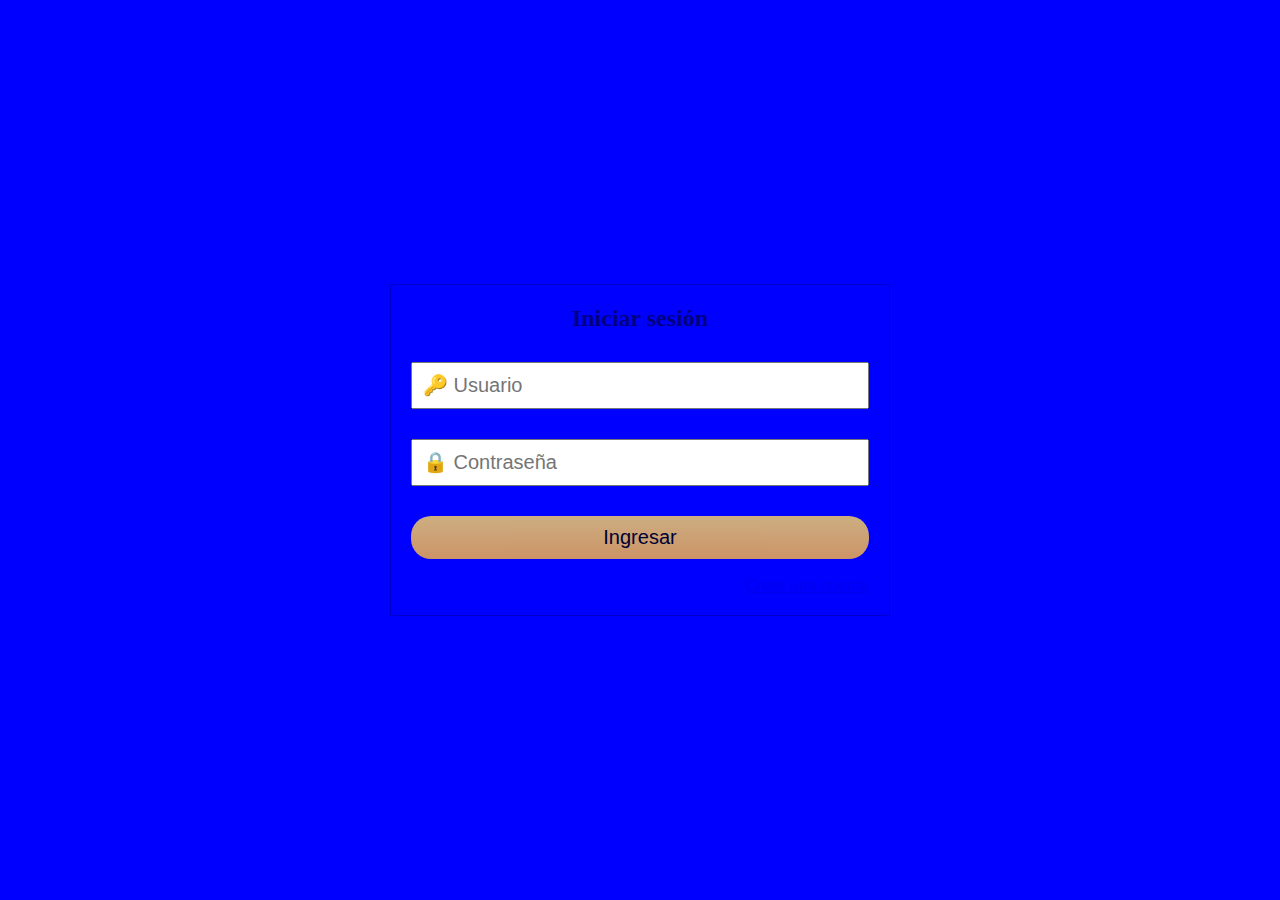
<file: index.html>
<!--
Crear un login y una página para registrar a un nuevo usuario con los siguientes datos:
usuario y contraseña.


(index.html) Login 	  -> Si el usuario existe 	 -> principal.html
(index.html) Login    -> Si el usuario no existe -> (index.html) Login
 registrar.html       -> Nuevo usuario           -> (index.html) Login

El login tendrá la opción para registrar.
Usar "estilos.css" en el ejercicio.

-->

<html>

<head>
<meta charset="UTF-8">
<title>Login</title>
<link rel="stylesheet" href="estilos.css">
</head>

<body>
<form action="login_registrar.php" method="POST">
<h2>Iniciar sesión</h2>
<input type="text" placeholder="&#128273; Usuario" name="usuario" required>
<input type="password" placeholder="&#128274; Contraseña" name="pass" required>
<input type="submit" value="Ingresar" name="btningresar">


<br>
<a href="registrar.html" style="float:right">Crear una cuenta</a>

</form>
</body>
</html>
</file>
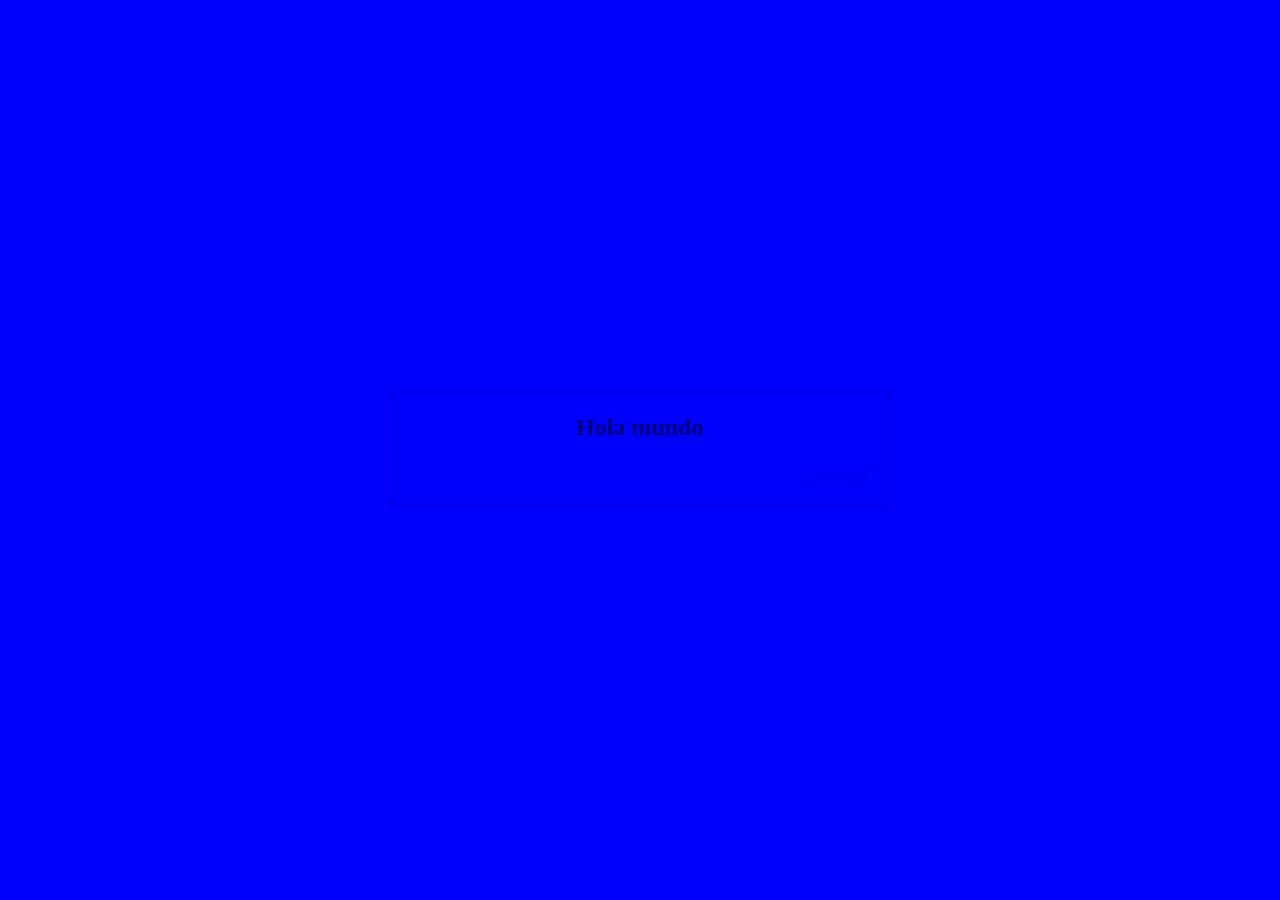
<file: principal.html>
<!--
Crear un login y una página para registrar a un nuevo usuario con los siguientes datos:
usuario y contraseña.


(index.html) Login 	  -> Si el usuario existe 	 -> principal.html
(index.html) Login    -> Si el usuario no existe -> (index.html) Login
 registrar.html       -> Nuevo usuario           -> (index.html) Login

El login tendrá la opción para registrar.
Usar "estilos.css" en el ejercicio.

-->

<html>

<head>
<meta charset="UTF-8">
<title>Principal</title>
<link rel="stylesheet" href="estilos.css">
</head>

<body>
<form>
<h2>Hola mundo</h2>
<br>
<a href="index.html" style="float:right">Regresar</a>

</form>
</body>
</html>
</file>
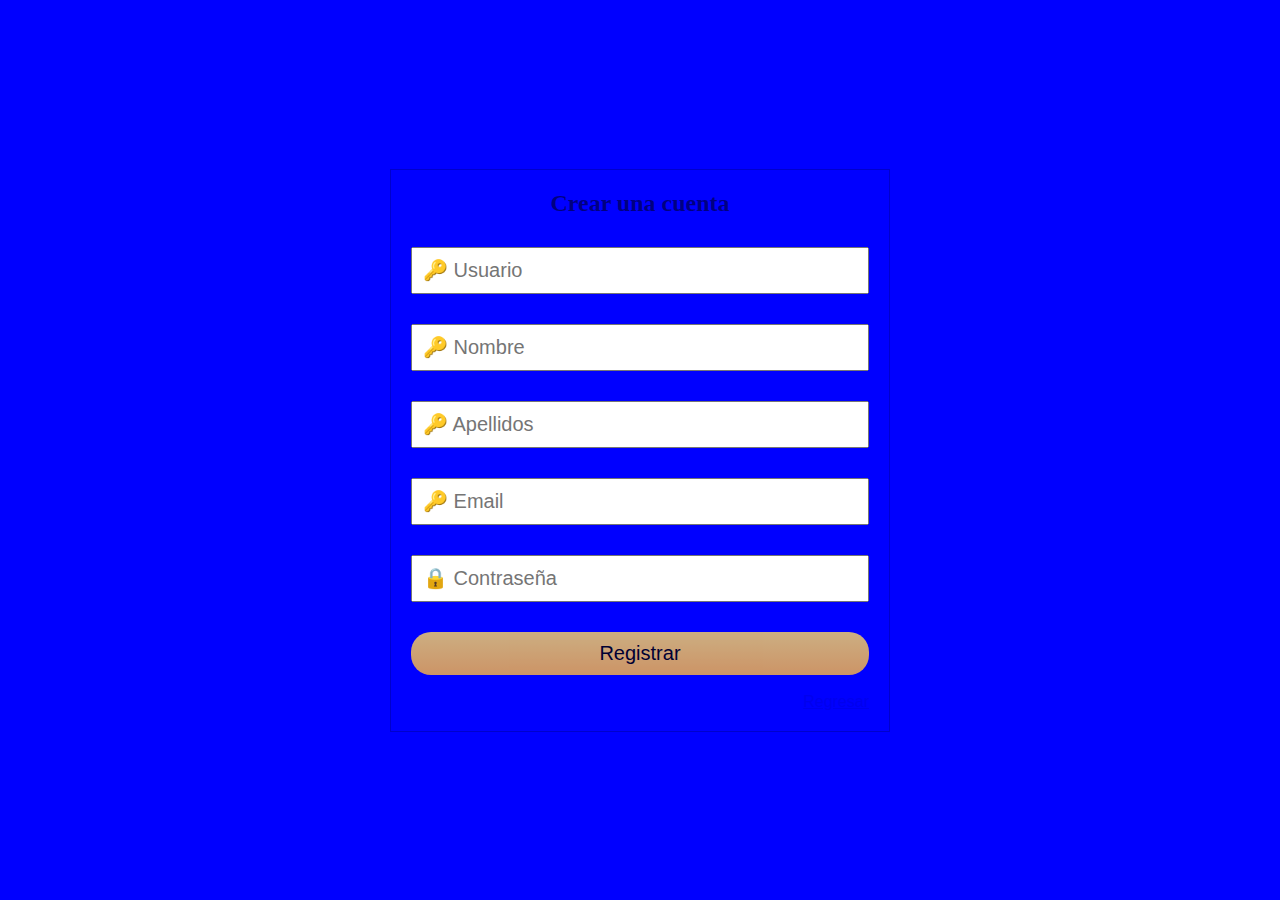
<file: registrar.html>
<!--
Crear un login y una página para registrar a un nuevo usuario con los siguientes datos:
usuario y contraseña.


(index.html) Login 	  -> Si el usuario existe 	 -> principal.html
(index.html) Login    -> Si el usuario no existe -> (index.html) Login
 registrar.html       -> Nuevo usuario           -> (index.html) Login

El login tendrá la opción para registrar.
Usar "estilos.css" en el ejercicio.

-->

<html>

<head>
<meta charset="UTF-8">
<title>Registrar</title>
<link rel="stylesheet" href="estilos.css">
</head>

<body>
<form action="login_registrar.php" method="POST">
<h2>Crear una cuenta</h2>
<input type="text" placeholder="&#128273; Usuario" name="usuario" required>
<input type="text" placeholder="&#128273; Nombre" name="nombre" required>
<input type="text" placeholder="&#128273; Apellidos" name="apellidos" required>
<input type="text" placeholder="&#128273; Email" name="email" required>
<input type="password" placeholder="&#128274; Contraseña" name="pass" required>
<input type="submit" value="Registrar" name="btnregistrar">

<br>
<a href="index.html" style="float:right">Regresar</a>

</form>
</body>
</html>
</file>
<file: estilos.css>
* {
  margin: 0;
  padding: 0;
  font-family: sans-serif;
  box-sizing: border-box;
}

:focus {
  outline: none;
}

body {
  background: #0000FF;
  display: flex;
  min-height: 100vh;
}

form {
  margin: auto;
  width: 50%;
  max-width: 500px;
  background: #0000FF;
  padding: 20px;
  border: 1px solid rgba(0, 0, 0, 0.2);
}

h2 {
  text-align: center;
  margin-bottom: 10px;
  color: rgba(0, 0, 0, 0.5);
  font-family: Arial Black;
}

input {
  display: block;
  padding: 10px;
  width: 100%;
  margin: 30px 0;
  font-size: 20px;
}

input[type="submit"] {
  background: linear-gradient(#FFDA63, #FFB940);
  border: 0;
  color: black;
  opacity: 0.8;
  cursor: pointer;
   font-family: Arial;
  border-radius: 20px;
  margin-bottom: 0;
}

input[type="submit"]:hover {
  opacity: 1;

  
}

input[type="submit"]:active {
  transform: scale(0.95);

}

@media (max-width:768px) {
  form {
    width: 100%;
  }
}

@media (max-width:480px) {
  form {
    width: 100%;
  }
}
</file>
